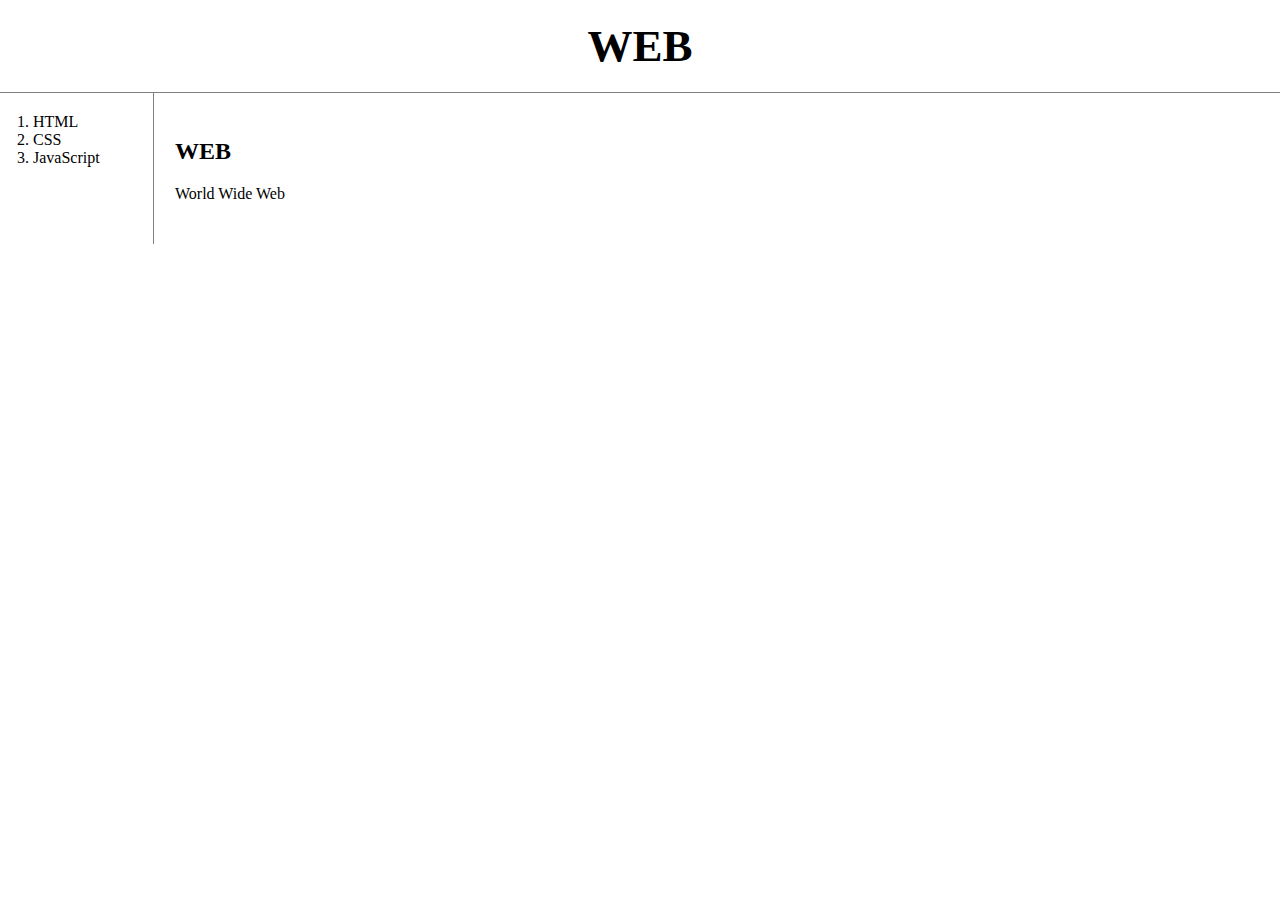
<file: index.html>
<!doctype html>
<html>
<head>
  <title> WEB1 - Welcome</title>
  <meta charset="utf-8">
  <link rel="stylesheet" href="style.css">
</head>
<body>
  <h1><a href="index.html">WEB</a></h1>
  <div id="grid">
    <ol>
      <li><a href="1.html">HTML</a></li>
      <li><a href="2.html">CSS</a></li>
      <li><a href="3.html">JavaScript</a></li>
    </ol>
    <div id="ar">
      <h2>WEB</h2>
      <p>World Wide Web </p>
    </div>
  </div>
</body>
</html>
</file>
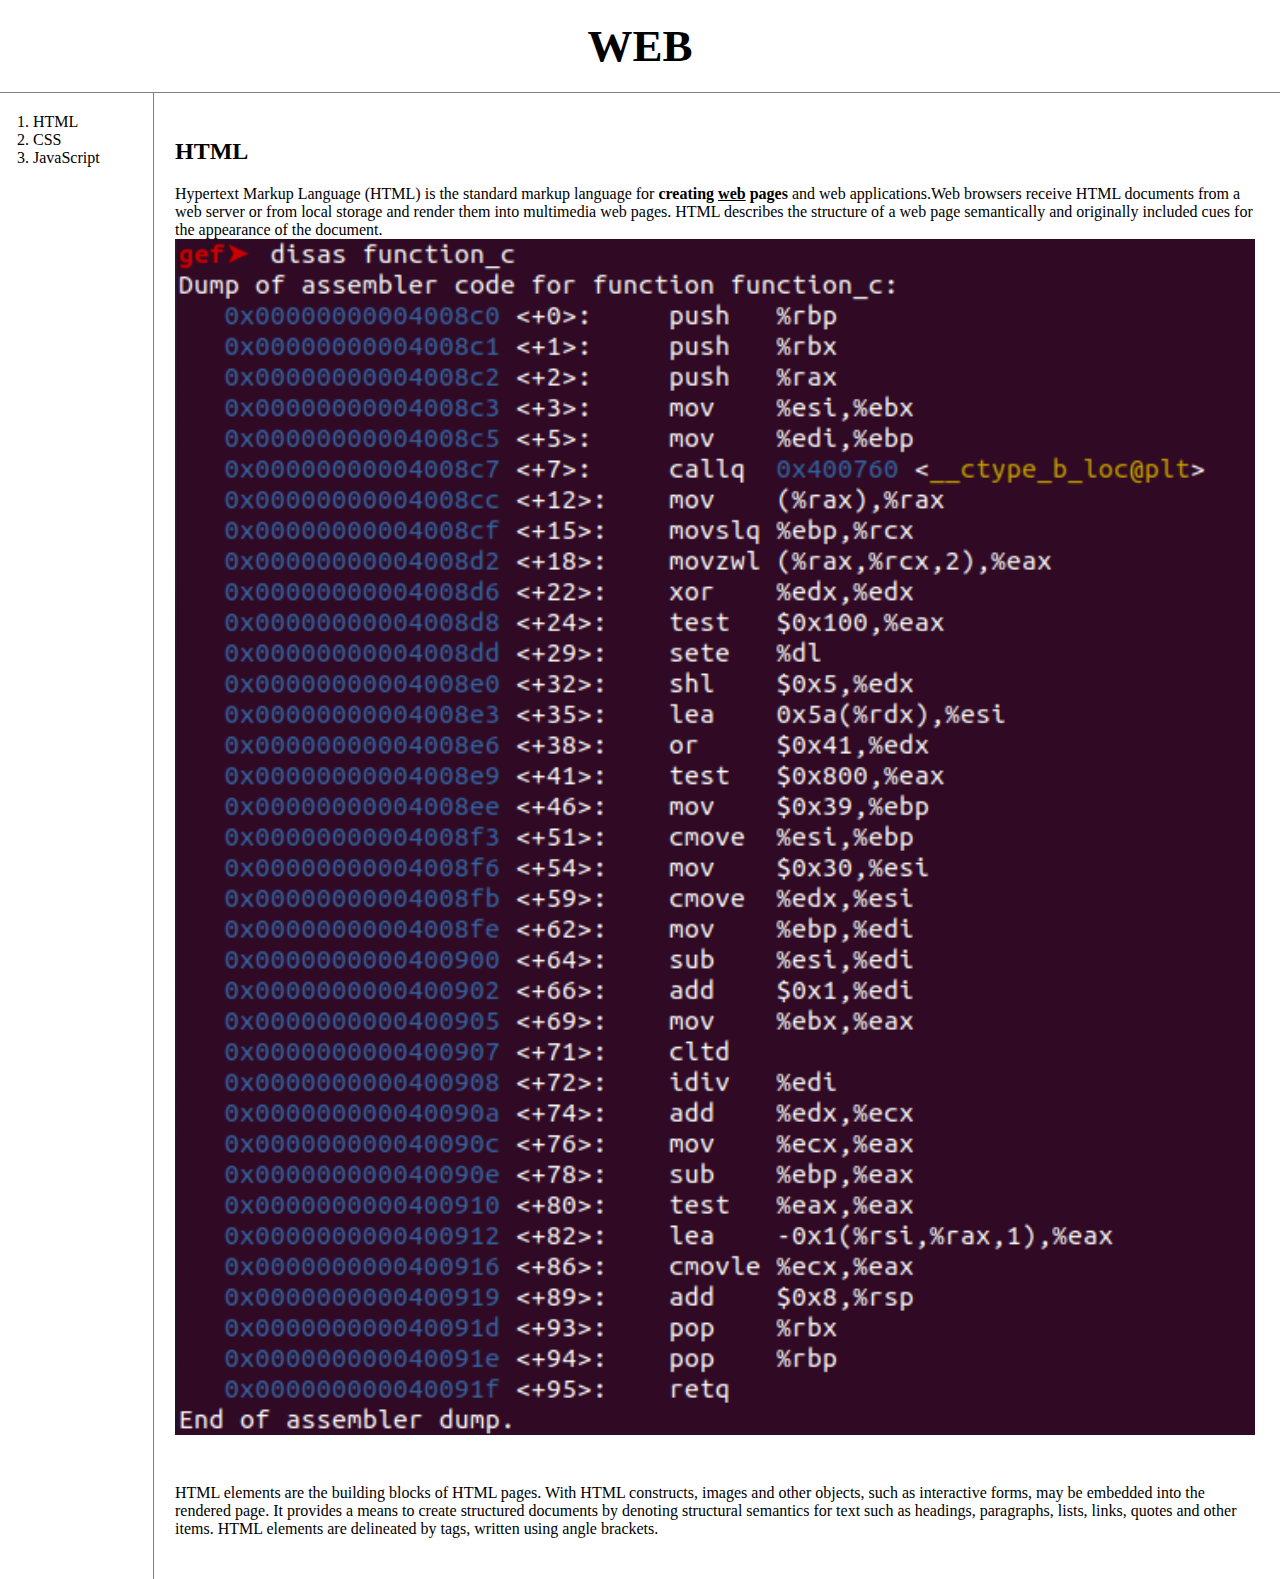
<file: 1.html>
<!doctype html>
<html>
<head>
  <title> WEB1 - HTML</title>
  <meta charset="utf-8">
  <link rel="stylesheet" href="style.css">
</head>
<body>
  <h1><a href="index.html">WEB</a></h1>
  <div id="grid">
    <ol>
      <li><a href="1.html">HTML</a></li>
      <li><a href="2.html">CSS</a></li>
      <li><a href="3.html">JavaScript</a></li>
    </ol>
    <div id="ar">
      <h2>HTML</h2>
      <p><a href="https://www.w3.org/" target="_blank" title="tooltip">Hypertext Markup Language (HTML)</a> is the standard markup language for <strong>creating <u>web</u> pages</strong> and web applications.Web browsers receive HTML documents from a web server or from local storage and render them into multimedia web pages. HTML describes the structure of a web page semantically and originally included cues for the appearance of the document.
      <img src="function_c.png" width="100%">
      </p><p style="margin-top:45px;">HTML elements are the building blocks of HTML pages. With HTML constructs, images and other objects, such as interactive forms, may be embedded into the rendered page. It provides a means to create structured documents by denoting structural semantics for text such as headings, paragraphs, lists, links, quotes and other items. HTML elements are delineated by tags, written using angle brackets. </p>
    </div>
  </div>
</body>
</html>
</file>
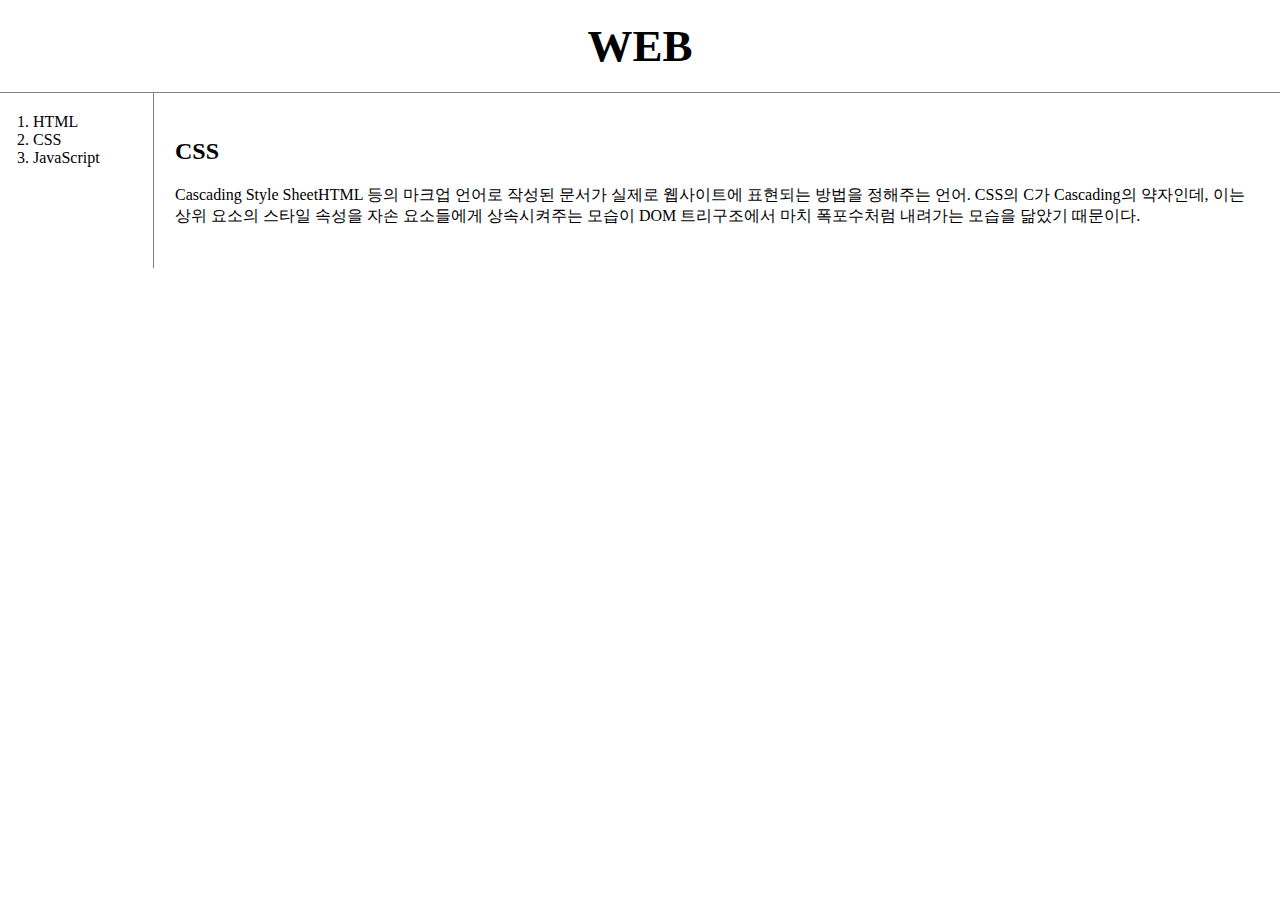
<file: 2.html>
<!doctype html>
<html>
<head>
  <title> WEB1 - CSS</title>
  <meta charset="utf-8">
  <link rel="stylesheet" href="style.css">
</head>
<body>
  <h1><a href="index.html">WEB</a></h1>
  <div id="grid">
    <ol>
      <li><a href="1.html">HTML</a></li>
      <li><a href="2.html">CSS</a></li>
      <li><a href="3.html">JavaScript</a></li>
    </ol>
    <div id="ar">
      <h2>CSS</h2>
      <p>Cascading Style SheetHTML 등의 마크업 언어로 작성된 문서가 실제로 웹사이트에 표현되는 방법을 정해주는 언어. CSS의 C가 Cascading의 약자인데, 이는 상위 요소의 스타일 속성을 자손 요소들에게 상속시켜주는 모습이 DOM 트리구조에서 마치 폭포수처럼 내려가는 모습을 닮았기 때문이다.</p>
    </div>
  </div>
</body>
</html>
</file>
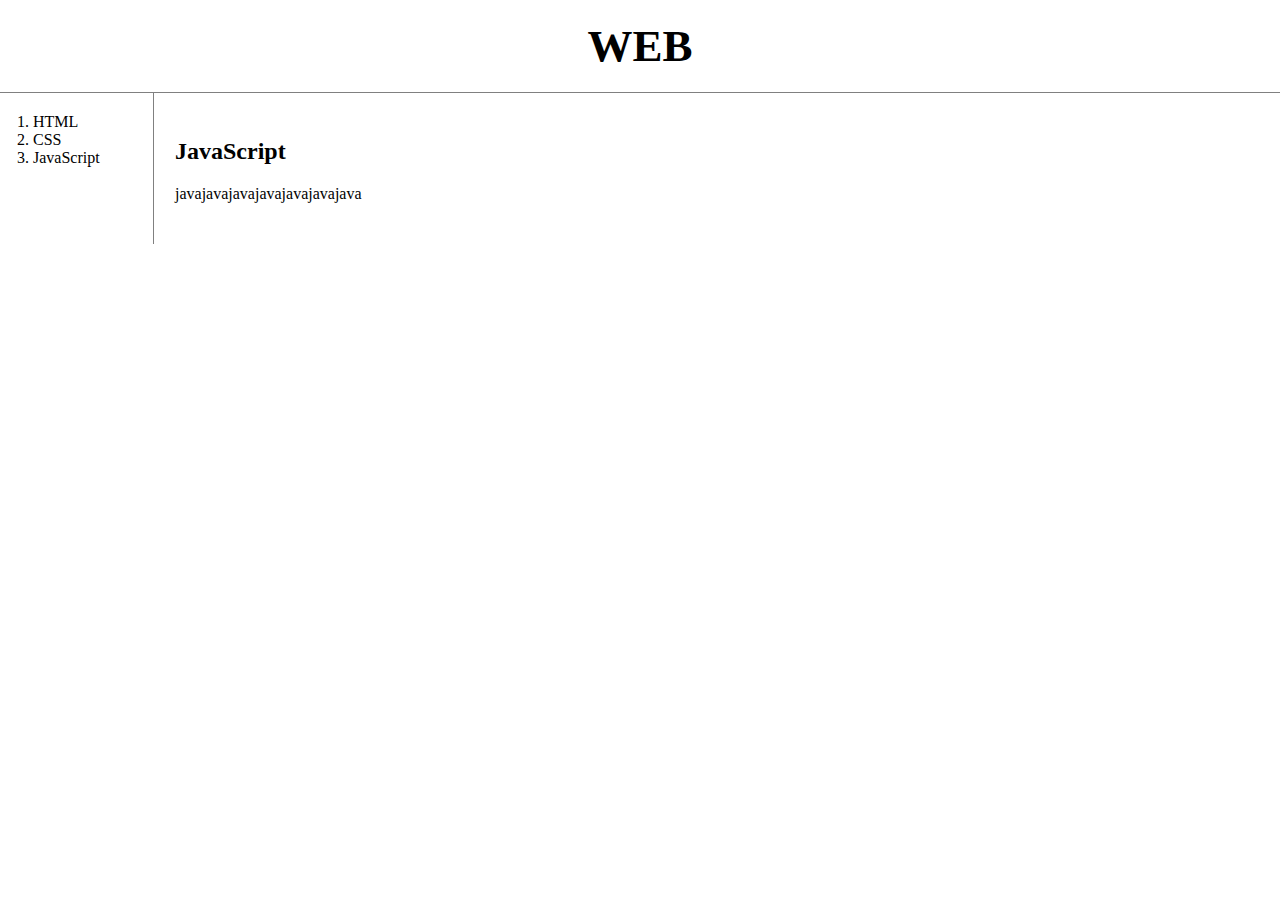
<file: 3.html>
<!doctype html>
<html>
<head>
  <title> WEB1 - JavaScript</title>
  <meta charset="utf-8">
  <link rel="stylesheet" href="style.css">
</head>
<body>
  <h1><a href="index.html">WEB</a></h1>
  <div id="grid">
    <ol>
      <li><a href="1.html">HTML</a></li>
      <li><a href="2.html">CSS</a></li>
      <li><a href="3.html">JavaScript</a></li>
    </ol>
    <div id="ar">
      <h2>JavaScript</h2>
      <p>javajavajavajavajavajavajava</p>
    </div>
  <div>
</body>
</html>
</file>
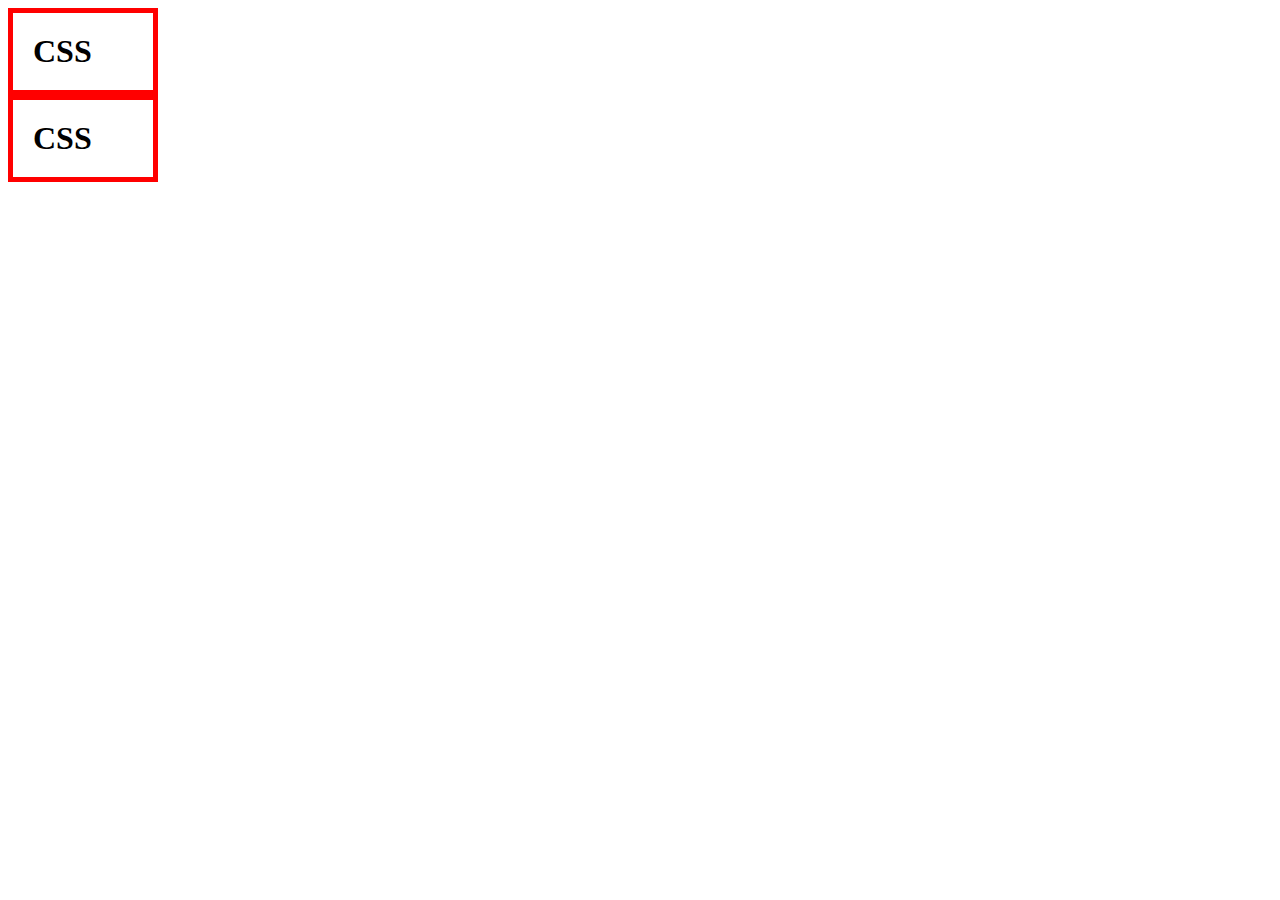
<file: box.html>
<!DOCTYPE html>
<html>
  <head>
    <meta charset="utf-8">
    <title>Bwdwd</title>
    <style>
      h1{
        border:5px red solid;
        padding:20px;
        margin:0px;
        width:100px;
      }
    </style>
  </head>
  <body>
    <h1>CSS</h1>
    <h1>CSS</h1>
  </body>
</html>
</file>
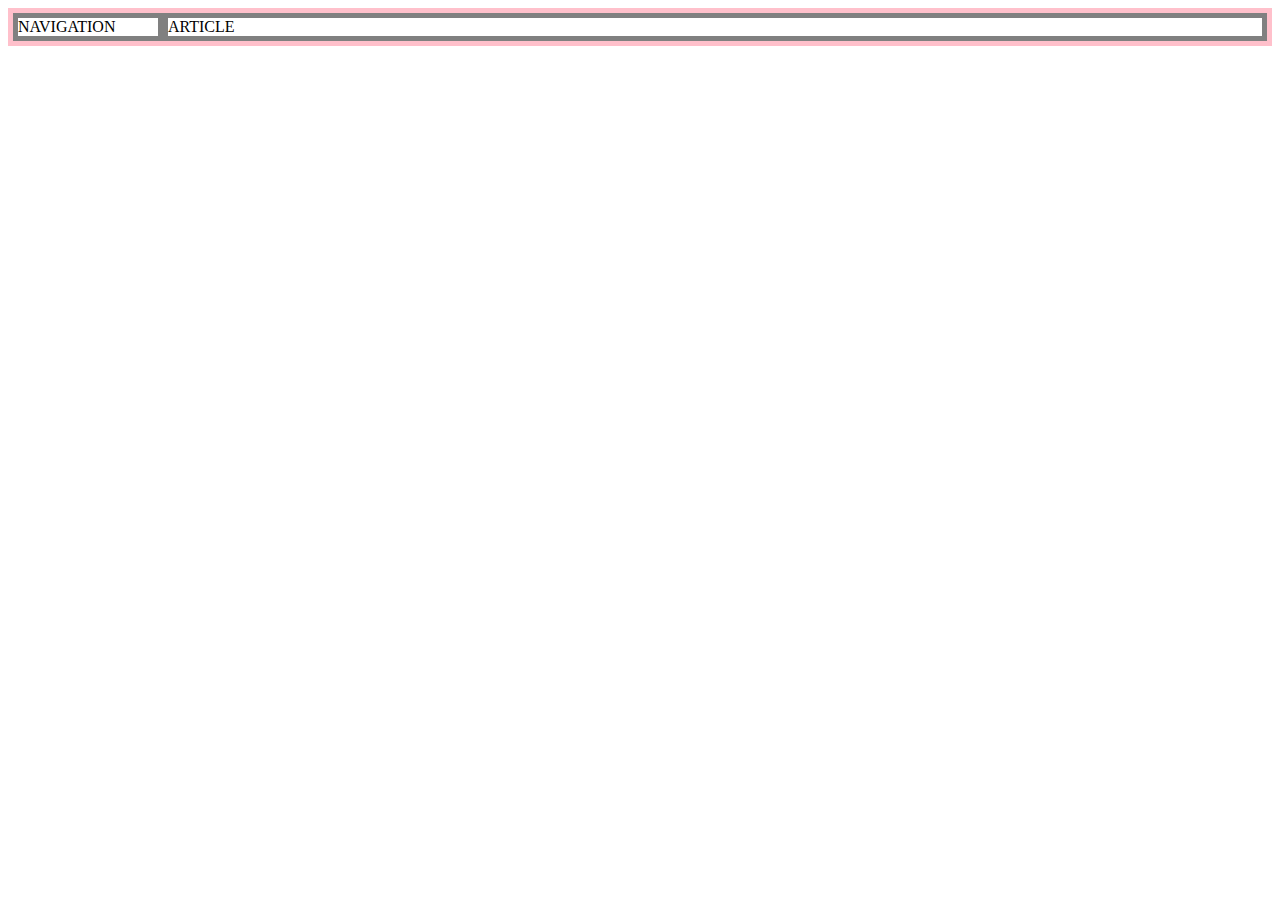
<file: grid.html>
<!DOCTYPE html>
<html lang="en" dir="ltr">
  <head>
    <meta charset="utf-8">
    <title>Grid</title>
    <style>
      #grid{
        border:5px solid pink;
        display:grid;
        grid-template-columns: 150px 1fr;
      }
      div{
        border:5px solid gray;
      }
    </style>
  </head>
  <body>
    <div id="grid">
      <div>NAVIGATION</div>
      <div>ARTICLE</div>
    </div>
  </body>
</html>
</file>
<file: style.css>
a {
  color:black;
  text-decoration: none;
}
h1{
  font-size: 45px;
  text-align: center;
  border-bottom: 1px solid gray;
  margin:0;
  padding: 20px;
}
ol{
  border-right: 1px solid gray;
  margin:0;
  padding:20px;
  width:100px;
}
body{
  margin:0;
}
#grid{
  display: grid;
  grid-template-columns: 150px 1fr;
}
#grid ol{
  padding-left: 33px;
}
#ar{
  padding: 25px;
}
@media (max-width:800px) {
  #grid{
    display: block;
  }
  #grid ol{
    border-right:none;
  }
  h1{
    border-bottom:none;
  }
}
</file>
